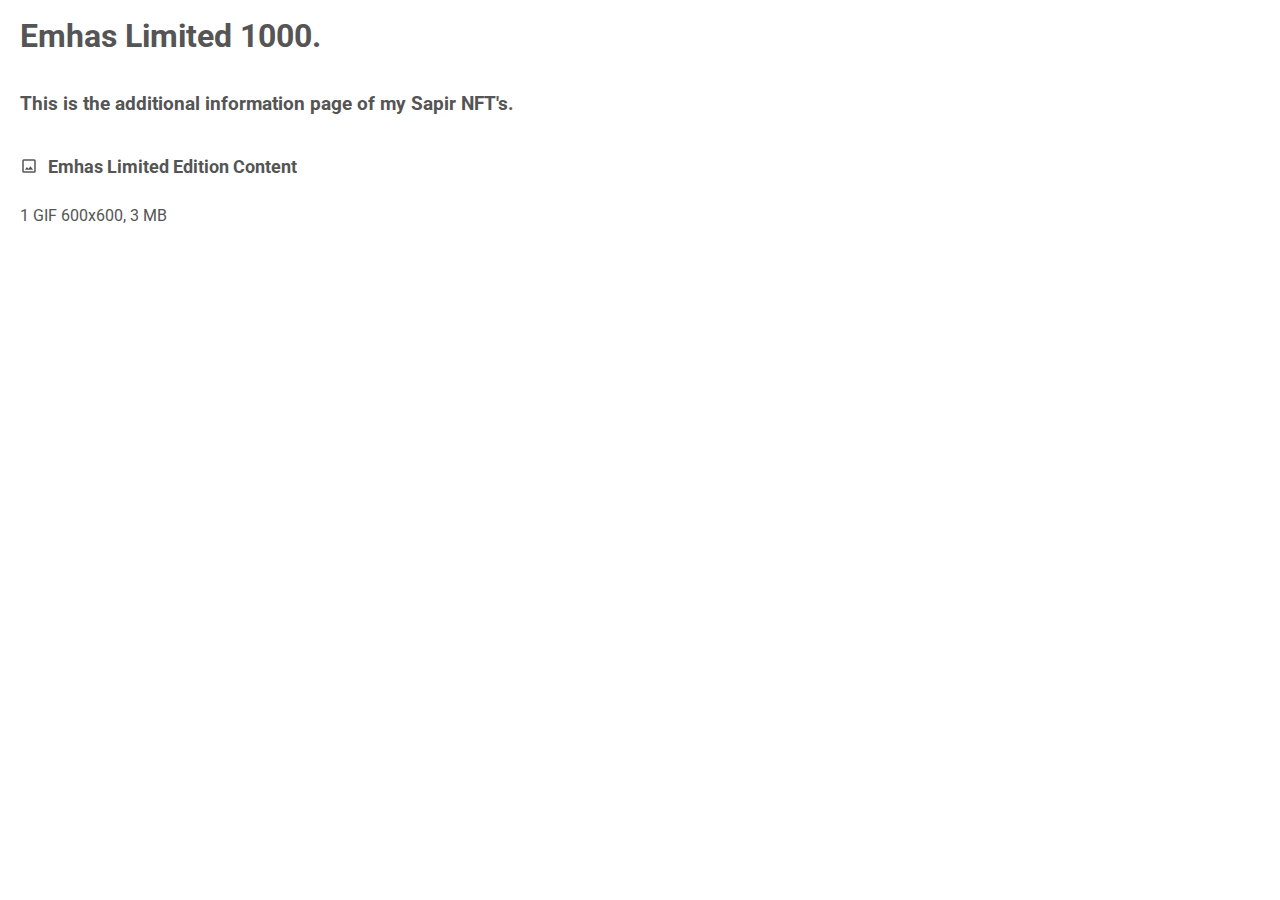
<file: NFT/emhas-lim.html>
<!DOCTYPE html>
<html amp lang="en">

<head>
    <meta charset="utf-8"/>
    <link rel="canonical" href="https://ekaawaludin.github.io/NFT/emhas-lim.html"/>
    <title>Emhas Limited Edition</title>
    <link href="https://fonts.googleapis.com/css2?family=Roboto:wght@300;400;500;700&display=swap" rel="stylesheet"/>
    <link rel="preconnect" href="https://fonts.googleapis.com"/>
    <link rel="preconnect" href="https://fonts.gstatic.com" crossorigin/>
    <meta http-equiv="X-UA-Compatible" content="IE=edge"/>
    <meta content='width=device-width,minimum-scale=1,initial-scale=1' name='viewport'/>
    <link href='img/favicon.ico' rel='icon' type='image/x-icon'/>
    <link href='img/favicon-16x16.png' rel='icon' sizes='16x16' type='image/png'/>
    <link href='img/favicon-32x32.png' rel='icon' sizes='32x32' type='image/png'/>
    <link href='img/favicon-96x96.png' rel='icon' sizes='96x96' type='image/png'/>
    <meta property="og:type" content="article" />
    <meta property="og:title" content="Emhas" />
    <meta property="og:description" content="Emhas Limited Edition" />
    <meta property="og:url" content="https://ekaawaludin.github.io/NFT/emhas-lim.html" />
    <meta property="og:image" content="https://ekaawaludin.github.io/img/Emhas.jpg" />
    <meta property="og:image:type" content="image/jpeg" /> 
    <meta property="og:image:width" content="600" /> 
    <meta property="og:image:height" content="600" />
    <script type="application/ld+json">
        {
          "@context": "http://schema.org",
          "@type": "NewsArticle",
          "headline": "Open-source framework for publishing content",
          "datePublished": "2015-10-07T12:02:41Z",
          "image": [
            "img/favicon-96x96.png"
          ]
        }
    </script>
    <style amp-custom>
/* http://meyerweb.com/eric/tools/css/reset/ 
   v2.0 | 20110126
   License: none (public domain)
*/

html, body, div, span, applet, object, iframe,
h1, h2, h3, h4, h5, h6, p, blockquote, pre,
a, abbr, acronym, address, big, cite, code,
del, dfn, em, img, ins, kbd, q, s, samp,
small, strike, strong, sub, sup, tt, var,
b, u, i, center,
dl, dt, dd, ol, ul, li,
fieldset, form, label, legend,
table, caption, tbody, tfoot, thead, tr, th, td,
article, aside, canvas, details, embed, 
figure, figcaption, footer, header, hgroup, 
menu, nav, output, ruby, section, summary,
time, mark, audio, video {
	margin: 0;
	padding: 0;
	border: 0;
	font-size: 100%;
	font: inherit;
	vertical-align: baseline;
}

/* HTML5 display-role reset for older browsers */
article, aside, details, figcaption, figure, 
footer, header, hgroup, menu, nav, section {
	display: block;
}
body {
	line-height: 1;
}
ol, ul {
	list-style: none;
}
blockquote, q {
	quotes: none;
}
blockquote:before, blockquote:after,
q:before, q:after {
	content: '';
	content: none;
}
table {
	border-collapse: collapse;
	border-spacing: 0;
}

/* Basic */
a:link{
    color:#2A78B8;
    text-decoration:none;
}

a:hover, a:visited:hover{
    color:#7BABD1;
    text-decoration:underline;
}

a:visited{
    color:#2A78B8;
    text-decoration:none;
}

html, body {
    font-family: 'Roboto', sans-serif;
    font-weight: 400;
    height: 100%;
    color: #555;
}

h1 {
    font-size:xx-large;
    font-weight:700;
}

h2 {
    font-size:larger;
    font-weight:700;
}

h3 {
    font-size:large;
    font-weight:700;
}

#wrapper-box {
    max-width: 1280px;
    margin: 0 auto;
    position: relative;
    line-height: 1.5em;
    padding: 20px;
}

.header {
    width:100%;
    padding: 0 0 40px 0;
    line-height: 2em;
}

.header h1, .header h2, .header h3 {
    text-align: left;
}

.header h1 {
    padding-bottom: 40px;
}

.header h2 {
    line-height: 1.2em;
}

.deschead {
    padding-bottom: 40px;
}

.descbody {
    overflow: hidden;
}
	    
div#wrapper-box div.container div.descbody div.decsmusic ul {
    list-style-type: none;
    counter-reset: popularcount;
    margin-left: 25px;
}

div#wrapper-box div.container div.descbody div.decsmusic ul li::before {
    content: counter(popularcount,decimal-leading-zero)".";
    counter-increment: popularcount;
    list-style-type: none;
    position: absolute;
    left: 20px;
    line-height: 1.5em;
    z-index: 0;
    text-align: right;
}

.title-yo ul, .artist-yo ul {
    display: block;
}

.title-yo ul li, .artist-yo ul li {
    display: inline-block;
}

.title-yo ul li svg, .artist-yo ul li svg {
    margin: 0 0 -2px 0;
    width: 18px;
    height: 18px;
}

.title-yo ul li svg {
    padding-right: 10px;
}

.artist-yo ul li svg {
    padding-left: 10px;
}
    </style>
<style amp-boilerplate>body {-webkit-animation: -amp-start 8s steps(1, end) 0s 1 normal both;-moz-animation: -amp-start 8s steps(1, end) 0s 1 normal both;-ms-animation: -amp-start 8s steps(1, end) 0s 1 normal both;animation: -amp-start 8s steps(1, end) 0s 1 normal both;}@-webkit-keyframes -amp-start {from {visibility: hidden;}to {visibility: visible;}}@-moz-keyframes -amp-start {from {visibility: hidden;}to {visibility: visible;}}@-ms-keyframes -amp-start {from {visibility: hidden;}to {visibility: visible;}}@-o-keyframes -amp-start {from {visibility: hidden;}to {visibility: visible;}}@keyframes -amp-start {from {visibility: hidden;}to {visibility: visible;}}</style>
<noscript><style amp-boilerplate>body {-webkit-animation: none;-moz-animation: none;-ms-animation: none;animation: none;}</style></noscript>
<script async src="https://cdn.ampproject.org/v0.js"></script>
<script async custom-element="amp-youtube" src="https://cdn.ampproject.org/v0/amp-youtube-0.1.js"></script>
</head>

<body>
    <div id="wrapper-box">
            <div class="container">
                <div class="header"><h1>Emhas Limited 1000.</h1><h2>This is the additional information page of my Sapir NFT's.</h2></div>
<div class="title-yo"><ul><li><svg viewBox="0 0 24 24">
    <path fill="currentColor" d="M19,19H5V5H19M19,3H5A2,2 0 0,0 3,5V19A2,2 0 0,0 5,21H19A2,2 0 0,0 21,19V5A2,2 0 0,0 19,3M13.96,12.29L11.21,15.83L9.25,13.47L6.5,17H17.5L13.96,12.29Z" />
</svg></li><li><h3>Emhas Limited Edition Content</h3></li></ul></div><br>
1 GIF 600x600, 3 MB<br>
        </div>
    </div>
</body>

</html>
</file>
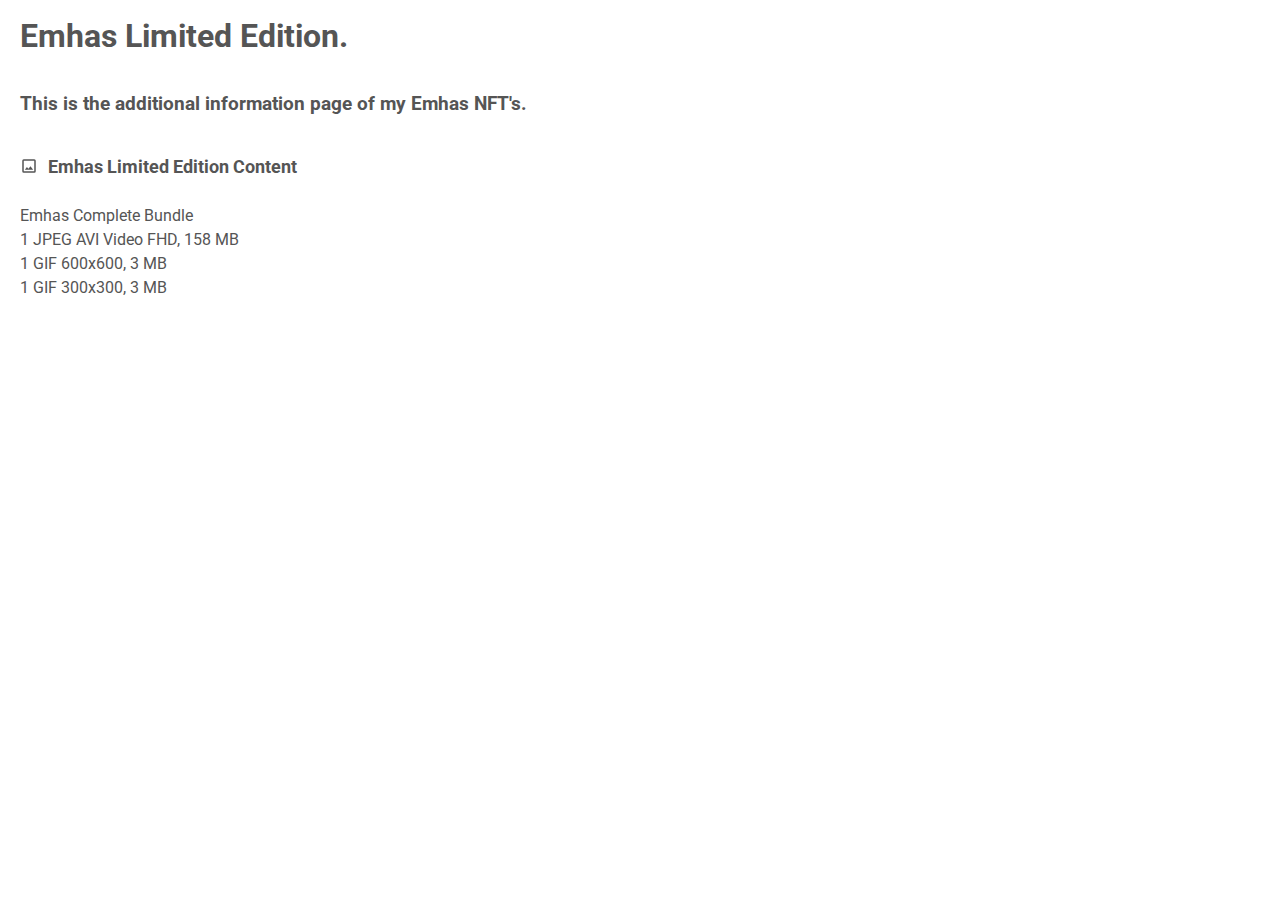
<file: NFT/emhas.html>
<!DOCTYPE html>
<html amp lang="en">

<head>
    <meta charset="utf-8"/>
    <link rel="canonical" href="https://ekaawaludin.github.io/NFT/emhas.html"/>
    <title>Emhas Limited Edition</title>
    <link href="https://fonts.googleapis.com/css2?family=Roboto:wght@300;400;500;700&display=swap" rel="stylesheet"/>
    <link rel="preconnect" href="https://fonts.googleapis.com"/>
    <link rel="preconnect" href="https://fonts.gstatic.com" crossorigin/>
    <meta http-equiv="X-UA-Compatible" content="IE=edge"/>
    <meta content='width=device-width,minimum-scale=1,initial-scale=1' name='viewport'/>
    <link href='img/favicon.ico' rel='icon' type='image/x-icon'/>
    <link href='img/favicon-16x16.png' rel='icon' sizes='16x16' type='image/png'/>
    <link href='img/favicon-32x32.png' rel='icon' sizes='32x32' type='image/png'/>
    <link href='img/favicon-96x96.png' rel='icon' sizes='96x96' type='image/png'/>
    <meta property="og:type" content="article" />
    <meta property="og:title" content="Emhas Limited Edition" />
    <meta property="og:description" content="Emhas Limited Edition, ada Unlockable Content." />
    <meta property="og:url" content="https://ekaawaludin.github.io/NFT/emhas.html" />
    <meta property="og:image" content="https://ekaawaludin.github.io/img/Emhas.jpg" />
    <meta property="og:image:type" content="image/jpeg" /> 
    <meta property="og:image:width" content="600" /> 
    <meta property="og:image:height" content="600" />
    <script type="application/ld+json">
        {
          "@context": "http://schema.org",
          "@type": "NewsArticle",
          "headline": "Open-source framework for publishing content",
          "datePublished": "2015-10-07T12:02:41Z",
          "image": [
            "img/favicon-96x96.png"
          ]
        }
    </script>
    <style amp-custom>
/* http://meyerweb.com/eric/tools/css/reset/ 
   v2.0 | 20110126
   License: none (public domain)
*/

html, body, div, span, applet, object, iframe,
h1, h2, h3, h4, h5, h6, p, blockquote, pre,
a, abbr, acronym, address, big, cite, code,
del, dfn, em, img, ins, kbd, q, s, samp,
small, strike, strong, sub, sup, tt, var,
b, u, i, center,
dl, dt, dd, ol, ul, li,
fieldset, form, label, legend,
table, caption, tbody, tfoot, thead, tr, th, td,
article, aside, canvas, details, embed, 
figure, figcaption, footer, header, hgroup, 
menu, nav, output, ruby, section, summary,
time, mark, audio, video {
	margin: 0;
	padding: 0;
	border: 0;
	font-size: 100%;
	font: inherit;
	vertical-align: baseline;
}

/* HTML5 display-role reset for older browsers */
article, aside, details, figcaption, figure, 
footer, header, hgroup, menu, nav, section {
	display: block;
}
body {
	line-height: 1;
}
ol, ul {
	list-style: none;
}
blockquote, q {
	quotes: none;
}
blockquote:before, blockquote:after,
q:before, q:after {
	content: '';
	content: none;
}
table {
	border-collapse: collapse;
	border-spacing: 0;
}

/* Basic */
a:link{
    color:#2A78B8;
    text-decoration:none;
}

a:hover, a:visited:hover{
    color:#7BABD1;
    text-decoration:underline;
}

a:visited{
    color:#2A78B8;
    text-decoration:none;
}

html, body {
    font-family: 'Roboto', sans-serif;
    font-weight: 400;
    height: 100%;
    color: #555;
}

h1 {
    font-size:xx-large;
    font-weight:700;
}

h2 {
    font-size:larger;
    font-weight:700;
}

h3 {
    font-size:large;
    font-weight:700;
}

#wrapper-box {
    max-width: 1280px;
    margin: 0 auto;
    position: relative;
    line-height: 1.5em;
    padding: 20px;
}

.header {
    width:100%;
    padding: 0 0 40px 0;
    line-height: 2em;
}

.header h1, .header h2, .header h3 {
    text-align: left;
}

.header h1 {
    padding-bottom: 40px;
}

.header h2 {
    line-height: 1.2em;
}

.deschead {
    padding-bottom: 40px;
}

.descbody {
    overflow: hidden;
}
	    
div#wrapper-box div.container div.descbody div.decsmusic ul {
    list-style-type: none;
    counter-reset: popularcount;
    margin-left: 25px;
}

div#wrapper-box div.container div.descbody div.decsmusic ul li::before {
    content: counter(popularcount,decimal-leading-zero)".";
    counter-increment: popularcount;
    list-style-type: none;
    position: absolute;
    left: 20px;
    line-height: 1.5em;
    z-index: 0;
    text-align: right;
}

.title-yo ul, .artist-yo ul {
    display: block;
}

.title-yo ul li, .artist-yo ul li {
    display: inline-block;
}

.title-yo ul li svg, .artist-yo ul li svg {
    margin: 0 0 -2px 0;
    width: 18px;
    height: 18px;
}

.title-yo ul li svg {
    padding-right: 10px;
}

.artist-yo ul li svg {
    padding-left: 10px;
}
    </style>
<style amp-boilerplate>body {-webkit-animation: -amp-start 8s steps(1, end) 0s 1 normal both;-moz-animation: -amp-start 8s steps(1, end) 0s 1 normal both;-ms-animation: -amp-start 8s steps(1, end) 0s 1 normal both;animation: -amp-start 8s steps(1, end) 0s 1 normal both;}@-webkit-keyframes -amp-start {from {visibility: hidden;}to {visibility: visible;}}@-moz-keyframes -amp-start {from {visibility: hidden;}to {visibility: visible;}}@-ms-keyframes -amp-start {from {visibility: hidden;}to {visibility: visible;}}@-o-keyframes -amp-start {from {visibility: hidden;}to {visibility: visible;}}@keyframes -amp-start {from {visibility: hidden;}to {visibility: visible;}}</style>
<noscript><style amp-boilerplate>body {-webkit-animation: none;-moz-animation: none;-ms-animation: none;animation: none;}</style></noscript>
<script async src="https://cdn.ampproject.org/v0.js"></script>
<script async custom-element="amp-youtube" src="https://cdn.ampproject.org/v0/amp-youtube-0.1.js"></script>
</head>

<body>
    <div id="wrapper-box">
            <div class="container">
                <div class="header"><h1>Emhas Limited Edition.</h1><h2>This is the additional information page of my Emhas NFT's.</h2></div>
<div class="title-yo"><ul><li><svg viewBox="0 0 24 24">
    <path fill="currentColor" d="M19,19H5V5H19M19,3H5A2,2 0 0,0 3,5V19A2,2 0 0,0 5,21H19A2,2 0 0,0 21,19V5A2,2 0 0,0 19,3M13.96,12.29L11.21,15.83L9.25,13.47L6.5,17H17.5L13.96,12.29Z" />
</svg></li><li><h3>Emhas Limited Edition Content</h3></li></ul></div><br>
Emhas Complete Bundle<br>
1 JPEG AVI Video FHD, 158 MB<br>
1 GIF 600x600, 3 MB<br>
1 GIF 300x300, 3 MB<br>
        </div>
    </div>
</body>

</html>
</file>
